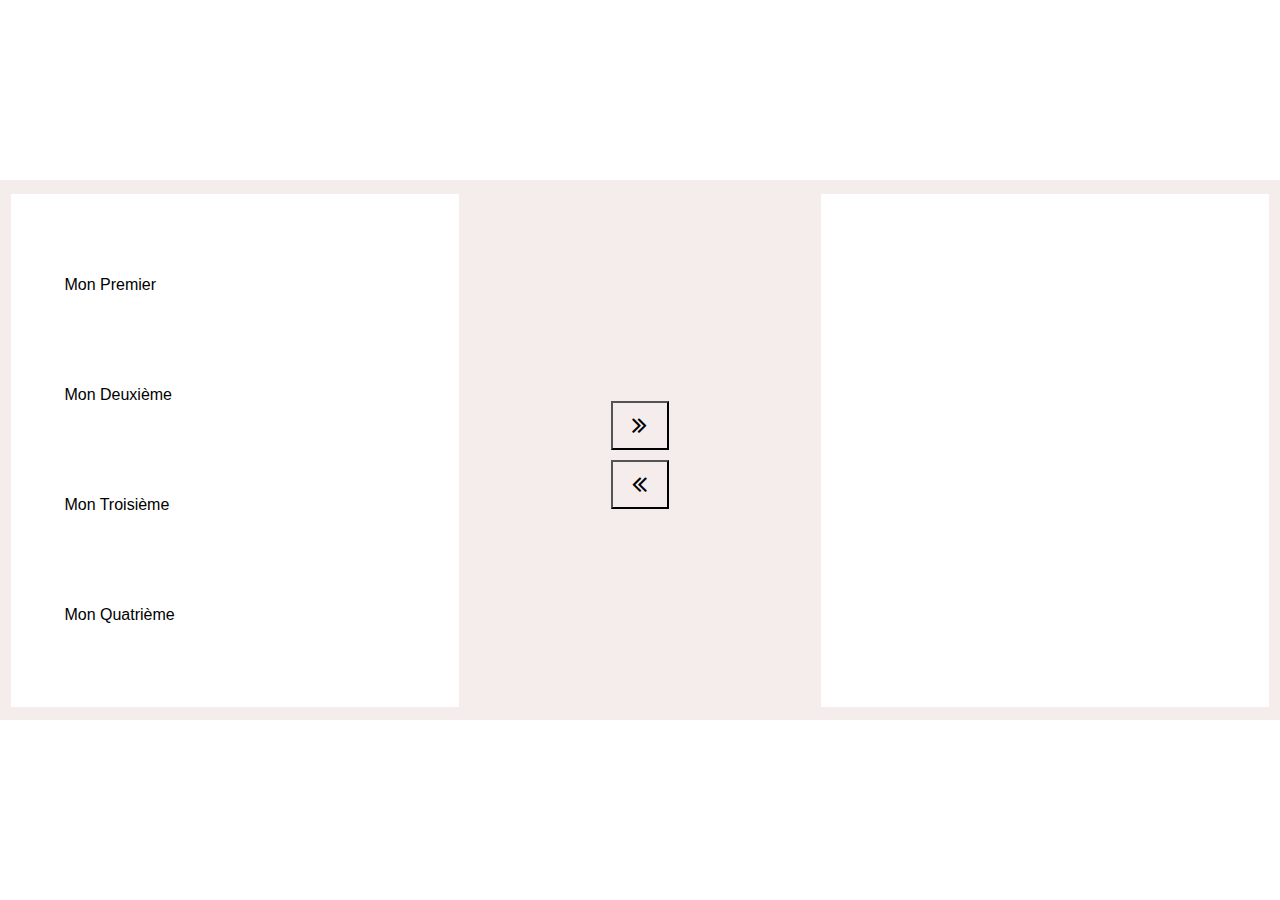
<file: TP 2/index.html>
<!DOCTYPE html>
<html lang="en">
<head>
    <meta charset="UTF-8">
    <link rel="stylesheet" href="https://cdnjs.cloudflare.com/ajax/libs/font-awesome/4.7.0/css/font-awesome.min.css">
    <link rel="stylesheet" href="CSS/style.css">
    <title>TP 2</title>
</head>
<body>
    <div class="gray_div">
        <div class="L" id="L">

        </div>
        <div class="switch_div">
            <button id="to_right">
                <i class='fa fa-angle-double-right' style='font-size:26px'></i>
            </button>
            <button id="to_left">
                <i class='fa fa-angle-double-left' style='font-size:26px'></i>
            </button>
        </div>
        <div class="R" id="R">

        </div>
    </div>
    <script src="script.js"></script>
</body>
</html>
</file>
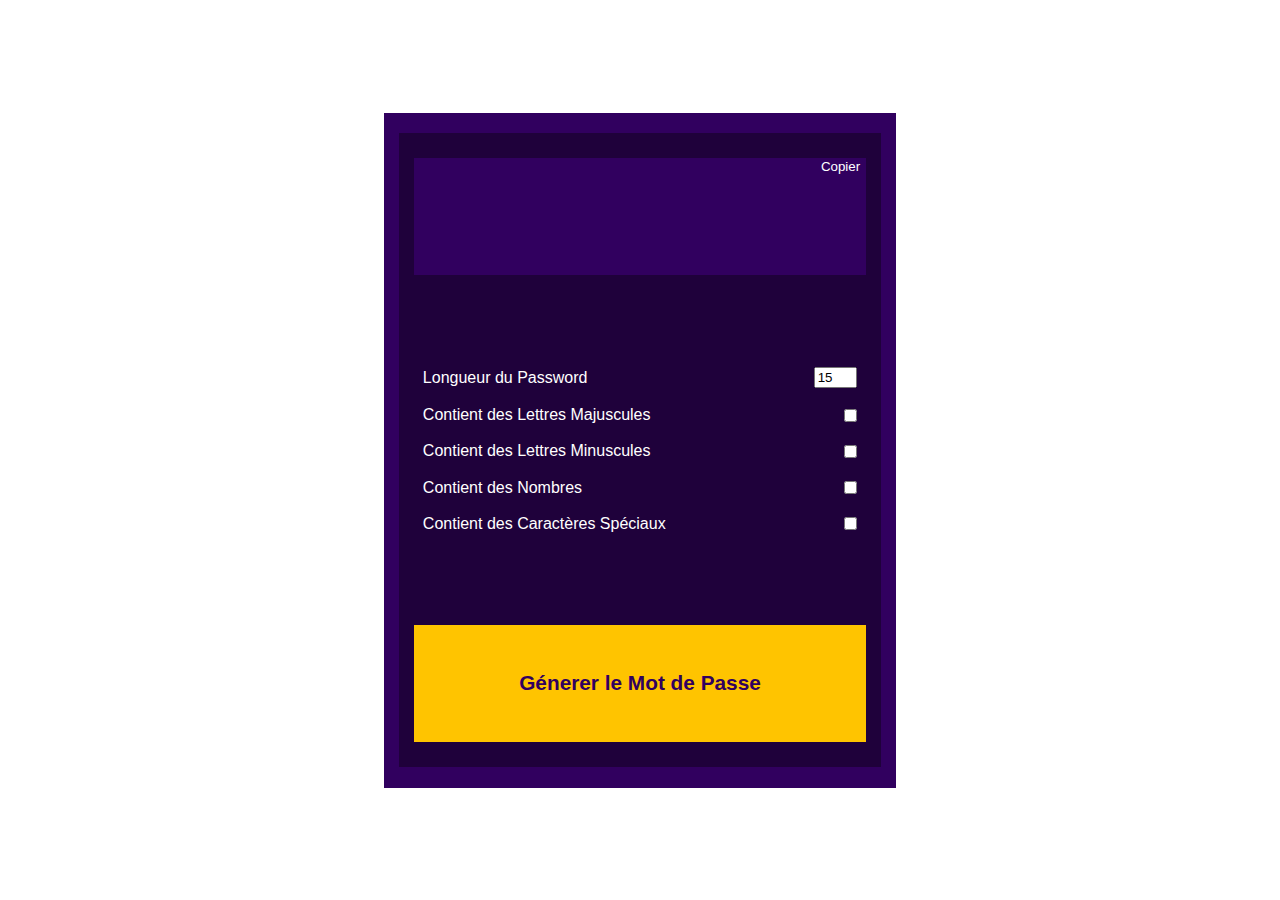
<file: TP 3/index.html>
<!DOCTYPE html>
<html lang="en">
<head>
    <meta charset="UTF-8">
    <link rel="stylesheet" href="https://cdnjs.cloudflare.com/ajax/libs/font-awesome/4.7.0/css/font-awesome.min.css">
    <link rel="stylesheet" href="CSS/style.css">
    <title>TP 3</title>
</head>
<body>
    <div class="purple">
        <div class="dark_purple">
            <div class="form">
                <div class="first_part">
                        <span id="output"></span>
                        <button class="copy" id="copie">Copier</button>
                </div>
                <div class="second_part">
                    <div class="setting">
                        <label>Longueur du Password </label>
                        <input type="text" id="longueur" class="input1">
                    </div>
                    <div class="setting">
                        <label>Contient des Lettres Majuscules </label>
                        <input type="checkbox" id="majuscule">
                    </div>
                    <div class="setting">
                        <label id="longueur">Contient des Lettres Minuscules</label>
                        <input type="checkbox" id="miniscule">
                    </div>
                    <div class="setting">
                        <label id="longueur">Contient des Nombres</label>
                        <input type="checkbox" id="nombre">
                    </div>
                    <div class="setting">
                        <label id="longueur">Contient des Caractères Spéciaux</label>
                        <input type="checkbox" id="cSpeciaux">
                    </div>
                </div>
                <button class="third_part" id="generer">Génerer le Mot de Passe</button>
            </div>
        </div>
    </div>
    <script src="script.js"></script>
</body>
</html>
</file>
<file: TP 2/CSS/style.css>
*
{
    margin: 0;
    box-sizing: border-box;
    font-family: sans-serif;
}
body
{
    height: 100vh;
    display: flex;
    align-items: center;
}
.gray_div
{
    background-color: rgb(245, 236, 236);
    height: 60%;
    width: 100%;
    display: flex;
    justify-content: space-around;
    align-items: center;
}
.R,.L
{
    background-color: white;
    width: 35%;
    height: 95%;
    display: flex;
    flex-direction: column;
    justify-content: space-evenly;
    align-items: center;
}
a
{
    text-decoration: none;
    color: black;
    display: block;
    width: 80%;
    padding: 2%;
    border-radius: 12px;
}
.switch_div
{
    width: 25%;
    height: 100%;
    display: flex;
    flex-direction: column;
    justify-content: center;
    align-items: center;
}
button
{
    background:none;
    padding: 3% 6%;
    margin-top: 3%;
    cursor: pointer;
    transition: 0.3s ease-in-out;
}
button:hover
{
    color: white;
    background-color: black;
}
</file>
<file: TP 3/CSS/style.css>
*
{
    margin: 0;
    box-sizing: border-box;
    font-family: sans-serif;
}
body
{
    height: 100vh;
    display: flex;
    align-items: center;
    justify-content: center;
}
.purple
{
    width: 40%;
    height: 75%;
    background-color: rgb(49, 0, 95);
    display: flex;
    justify-content: center;
    align-items: center;
}
.dark_purple
{
    width: 94%;
    height: 94%;
    background-color: rgb(31, 1, 59);
    display: flex;
    justify-content: center;
    align-items: center;
}
.form
{
    width: 94%;
    height: 92%;
    color: white;
    display: flex;
    flex-direction: column;
    justify-content: space-between;
}
.third_part
{
    width: 100%;
    height: 100%;
    outline: none;
    border: none;
}
.first_part
{
    background-color: rgb(49, 0, 95);
    color: white;
    font-size: 1.5em;
    display: flex;
    justify-content: center;
    align-items: center;
}
.first_part
{
    height: 20%;
    position: relative;
}
.first_part .copy
{
    position: absolute;
    top: 0;
    right: 0;
    border: none;
    color: white;
    background-color:rgb(49, 0, 95) ;
    cursor: pointer;
    transition: 0.3s ease-in-out;
}
.first_part .copy:hover
{
    background-color:white ;
    color: black;
}
.second_part
{
    height: 60%;
    display: flex;
    flex-direction: column;
    justify-content: center;
}
.second_part input
{
    outline: none;
}
.third_part
{
    height: 20%;
    background-color: rgb(255, 196, 0);
    color: rgb(49, 0, 95);
    font-size: 1.3em;
    font-weight: bold;
    cursor: pointer;
    transition: 0.3s ease-in-out;
}
.third_part:hover
{
    background-color: rgb(167, 129, 4);
}   
.input1
{
    width: 10%;
}
.setting
{
    width: 100%;
    display: flex;
    justify-content: space-between;
    align-items: center;
    padding: 2%;
}
span
{
    word-break: break-all;
}
</file>
